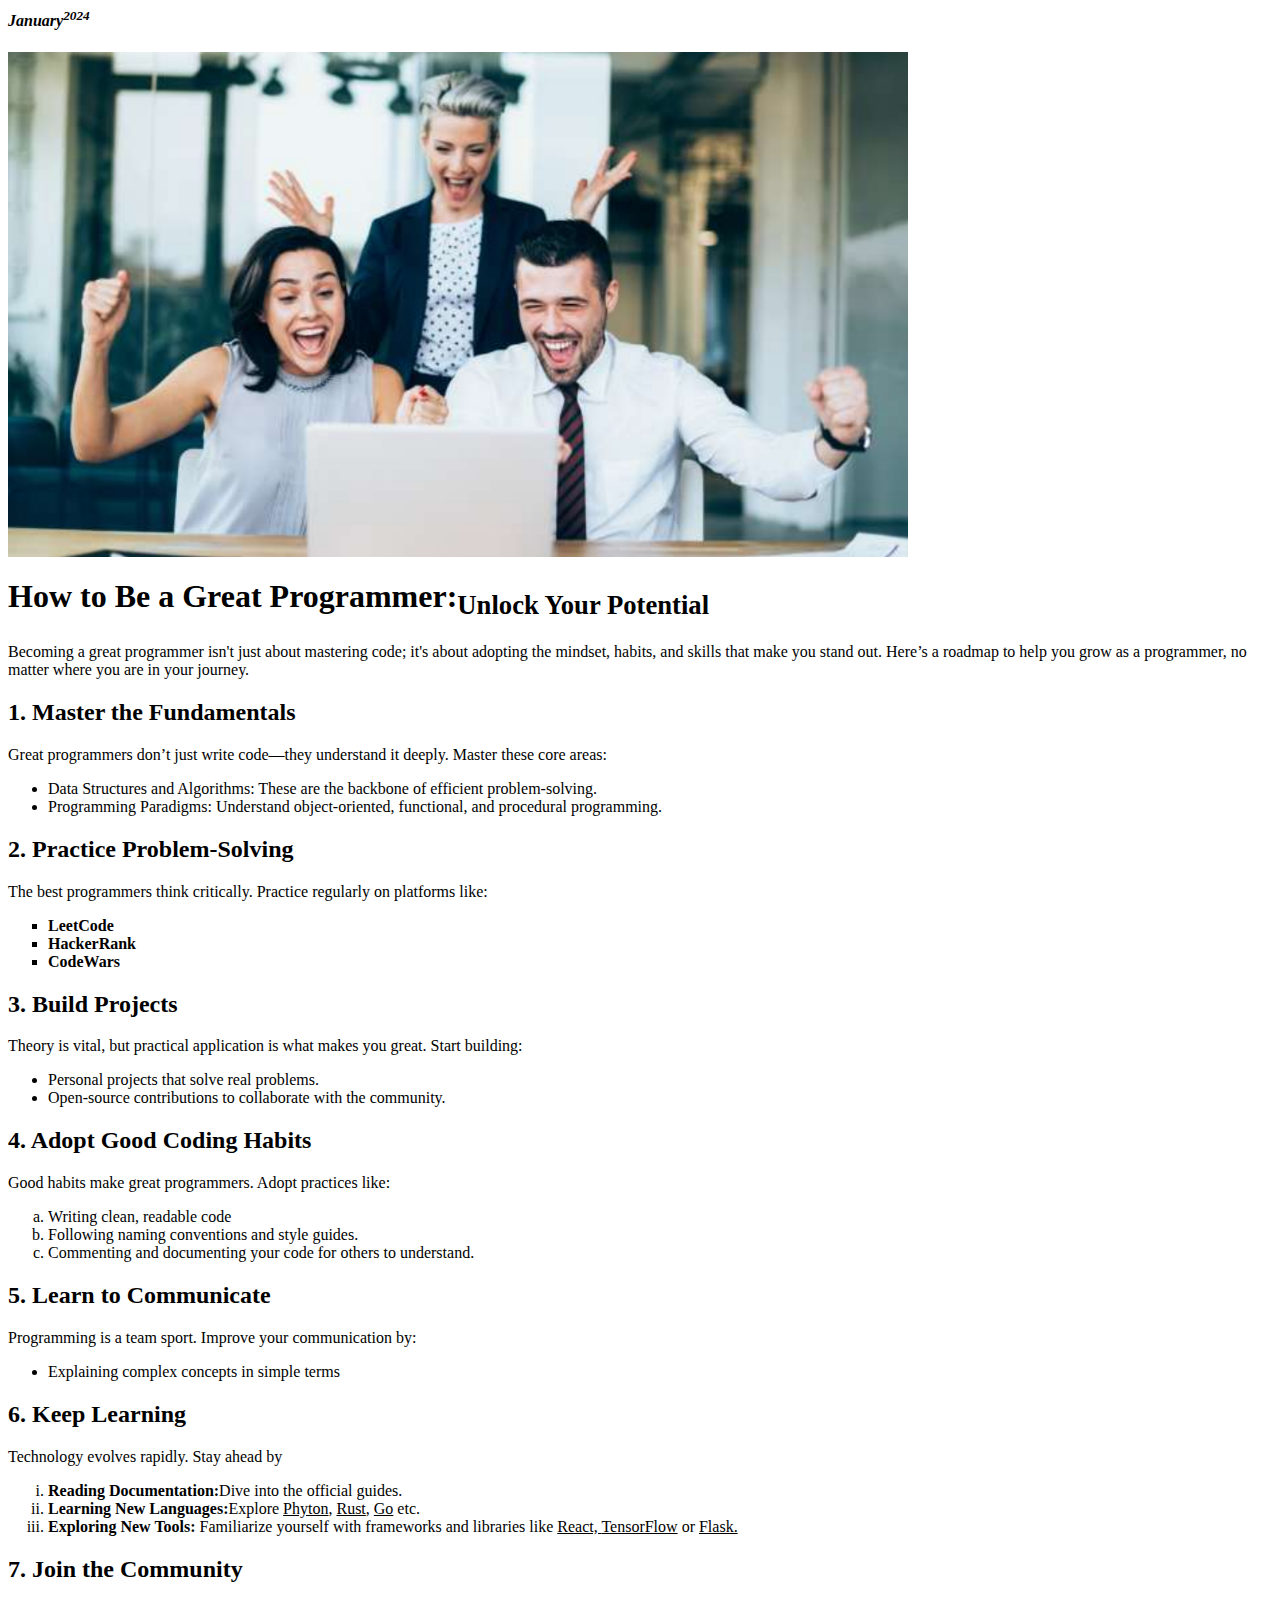
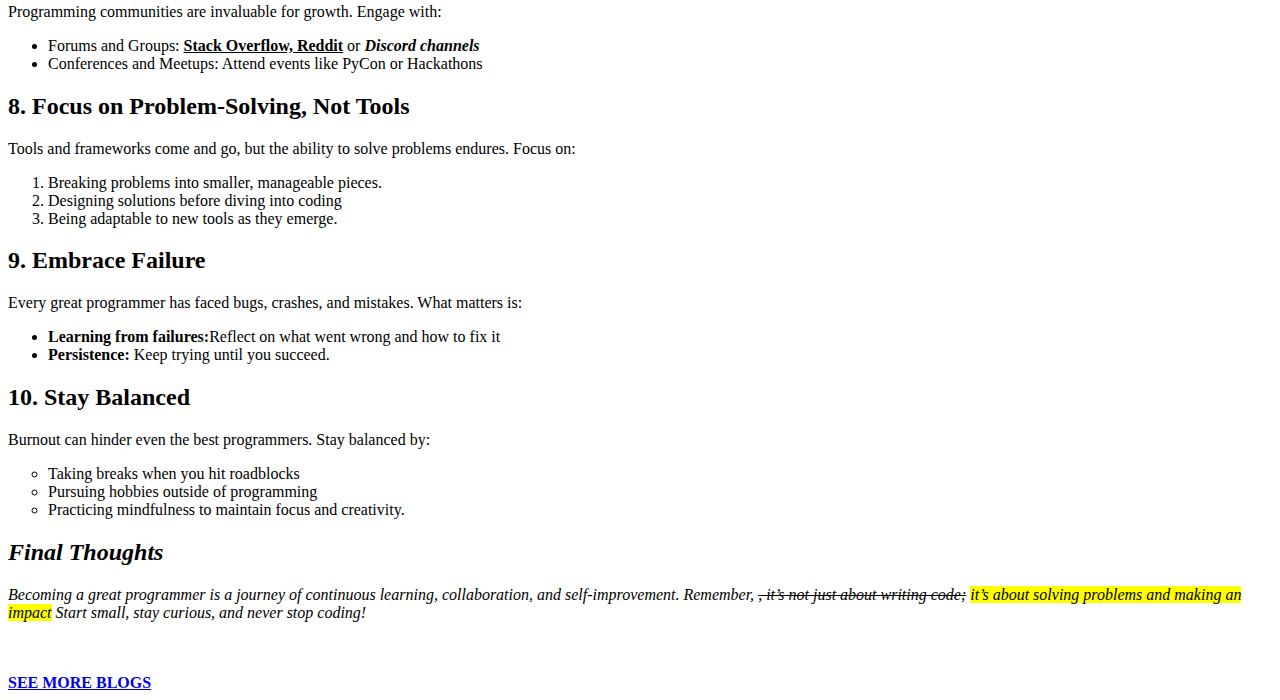
<file: blogs.html>
<html>
    <head>
        <title>How to Be a Great Programmer</title>
    </head>
    <body>
        <h4><i>January<sup>2024</sup></i></h4>
        <img src="woow.png" alt="Yes! It works!" width="900px">

        <h1>How to Be a Great Programmer:<sub>Unlock Your Potential</sub></h1>
        <p>Becoming a great programmer isn't just about mastering code; it's about adopting the mindset, habits,
            and skills that make you stand out. Here’s a roadmap to help you grow as a programmer, no matter
            where you are in your journey.</p>
        
        <h2>1. Master the Fundamentals</h2>
        <p>Great programmers don’t just write code—they understand it deeply. Master these core areas:</p>
        <ul>
            <li>Data Structures and Algorithms: These are the backbone of efficient problem-solving.</li>
            <li>Programming Paradigms: Understand object-oriented, functional, and procedural programming.</li>
        </ul>

        <h2>2. Practice Problem-Solving</h2>
        <p>The best programmers think critically. Practice regularly on platforms like:</p>
        <ul type="square">
            <li><b>LeetCode</b></li>
            <li><b>HackerRank</b></li>
            <li><b>CodeWars</b></li>
        </ul>

        <h2>3. Build Projects</h2>
        <p>Theory is vital, but practical application is what makes you great. Start building:</p>
        <ul>
            <li>Personal projects that solve real problems.</li>
            <li>Open-source contributions to collaborate with the community.</li>
        </ul>

        <h2>4. Adopt Good Coding Habits</h2>
        <p>Good habits make great programmers. Adopt practices like:</p>
        <ol type="a">
            <li>Writing clean, readable code</li>
            <li>Following naming conventions and style guides.</li>
            <li>Commenting and documenting your code for others to understand.</li>
        </ol>

        <h2>5. Learn to Communicate</h2>
        <p>Programming is a team sport. Improve your communication by:</p>
        <ul>
            <li>Explaining complex concepts in simple terms</li>
        </ul>
        <h2>6. Keep Learning</h2>
        <p>Technology evolves rapidly. Stay ahead by</p>
        <ol type="i">
            <li><b>Reading Documentation:</b>Dive into the official guides.</li>
            <li><b>Learning New Languages:</b>Explore <u>Phyton</u>, <u>Rust</u>, <u>Go</u> etc.</li>
            <li><b>Exploring New Tools:</b> Familiarize yourself with frameworks and libraries like <u>React, </u> <u>TensorFlow</u> or <u>Flask.</u></li>
        </ol>
        <h2>7. Join the Community</h2>
        <p>Programming communities are invaluable for growth. Engage with:</p>
        <ul>
            <li>Forums and Groups: <b><u>Stack Overflow, Reddit</u></b> or <i><b>Discord channels</b></i></li>
            <li>Conferences and Meetups: Attend events like PyCon or Hackathons</li>
        </ul>

        <h2>8. Focus on Problem-Solving, Not Tools</h2>
        <p>Tools and frameworks come and go, but the ability to solve problems endures. Focus on:</p>
        <ol>
            <li>Breaking problems into smaller, manageable pieces.</li>
            <li>Designing solutions before diving into coding</li>
            <li>Being adaptable to new tools as they emerge.</li>
        </ol>

        <h2>9. Embrace Failure</h2>
        <p>Every great programmer has faced bugs, crashes, and mistakes. What matters is:</p>
        <ul>
            <li><b>Learning from failures:</b>Reflect on what went wrong and how to fix it</li>
            <li><b>Persistence:</b> Keep trying until you succeed.</li>
        </ul>
        
        <h2>10. Stay Balanced</h2>
        <p>Burnout can hinder even the best programmers. Stay balanced by:</p>
        <ul type="circle">
            <li>Taking breaks when you hit roadblocks</li>
            <li>Pursuing hobbies outside of programming</li>
            <li>Practicing mindfulness to maintain focus and creativity.</li>
        </ul>
        <h2><b><i>Final Thoughts</i></b></h2>
        <p><i>Becoming a great programmer is a journey of continuous learning, collaboration, and self-improvement. Remember, <s>, it’s not just about writing code;</s> <mark> it’s about solving
            problems and making an impact</mark>  Start small, stay curious, and never stop coding!</i></p>
        
            <br>
            <br>

        <a href="https.9animetv.to" target="_blank"> <b>SEE MORE BLOGS </b></a>

    </body>

    </html>
</file>
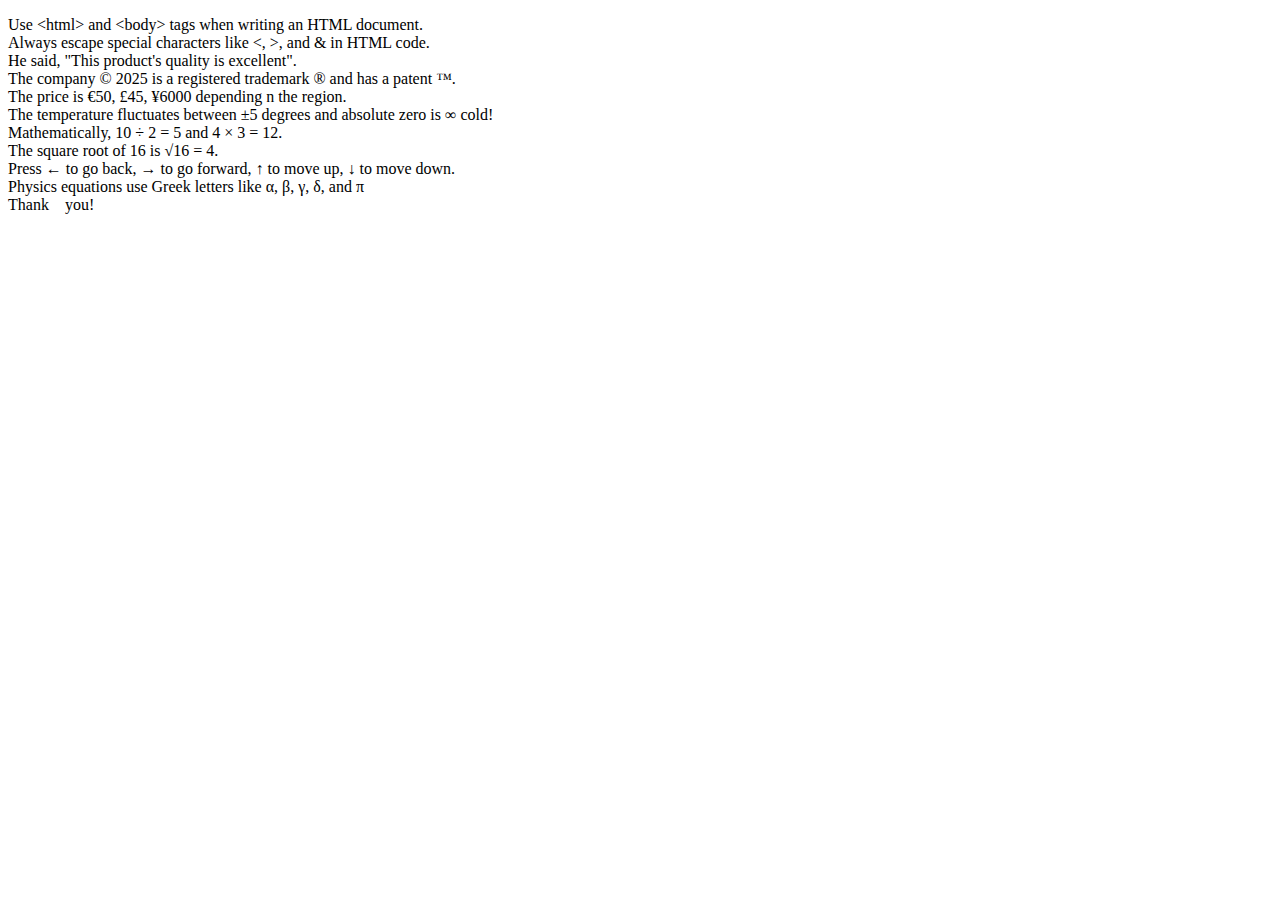
<file: entities.html>
<!DOCTYPE html>
<html lang="en">

<head>
  <meta charset="UTF-8">
  <meta name="viewport" content="width=device-width, initial-scale=1.0">
  <title>HTML Entities</title>
</head>

<body>
  <p>
    Use &lt;html&gt; and &lt;body&gt; tags when writing an HTML document.
    <br />
    Always escape special characters like &lt;, &gt;, and &amp; in HTML code.
    <br />
    He said, &quot;This product's quality is excellent&quot;.
    <br />
    The company &copy; 2025 is a registered trademark &reg; and has a patent &trade;.
    <br />
    The price is &euro;50, &pound;45, &yen;6000 depending n the region.
    <br />
    The temperature fluctuates between &plusmn;5 degrees and absolute zero is &infin; cold!
    <br />
    Mathematically, 10 &divide; 2 &equals; 5 and 4 &times; 3 &equals; 12.
    <br />
    The square root of 16 is &radic;16 &equals; 4.
    <br />
    Press &larr; to go back, &rarr; to go forward, &uarr; to move up, &darr; to move down.
    <br />
    Physics equations use Greek letters like &alpha;, &beta;, &gamma;, &delta;, and &pi;
    <br />
    Thank&nbsp;&nbsp;&nbsp;&nbsp;you!
  </p>
</body>

</html>
</file>
